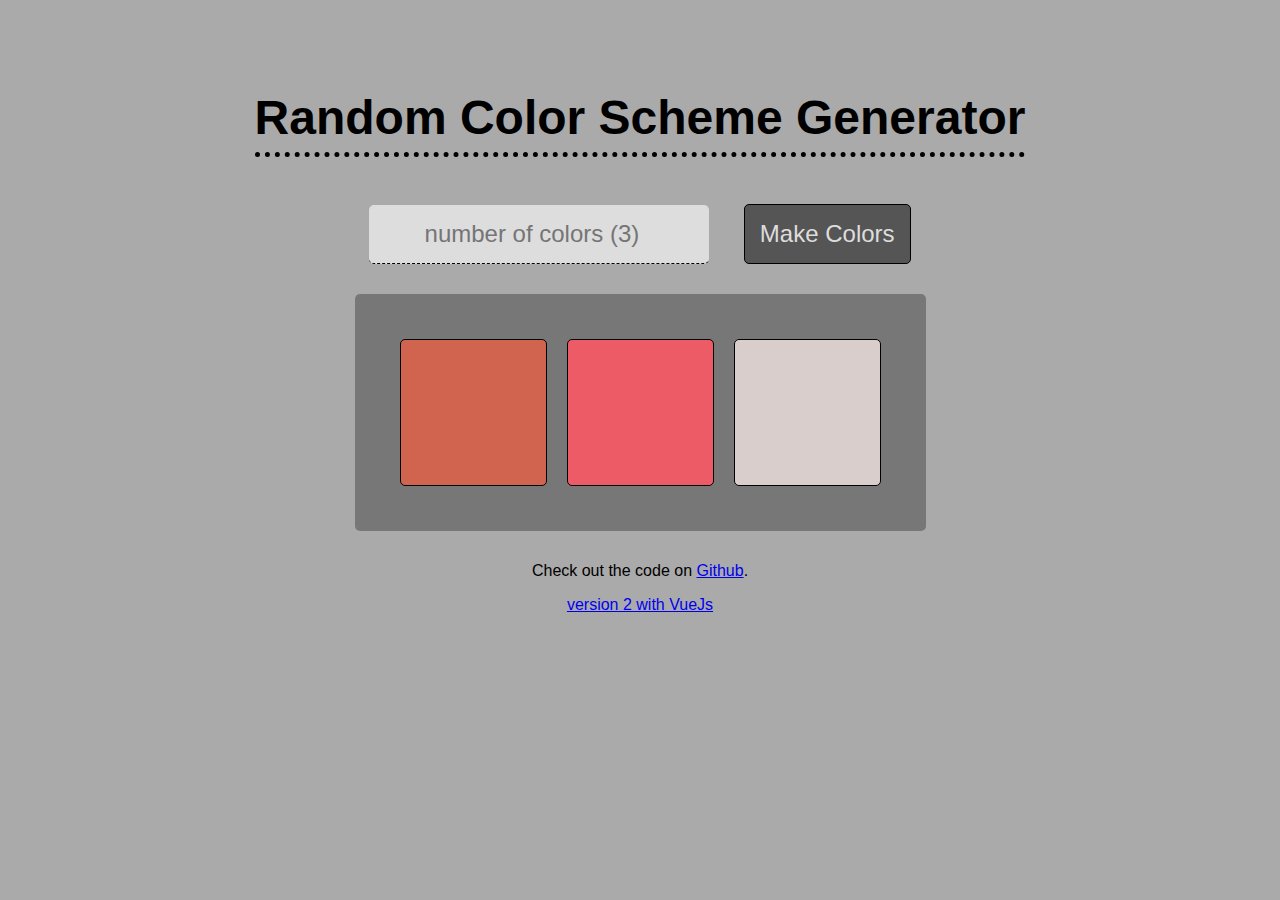
<file: index.html>
<!doctype html>
<html>
  <head>
    <meta charset="utf-8">
    <title>
      colors
    </title>
    <link rel="stylesheet" href="Colors.css">
  </head>
  <body onload="init()">
    <h1>Random Color Scheme Generator</h1>
    <form onsubmit="makeSwatches()" id="myForm">
      <input type="number" placeholder="number of colors (3)" id="numberOfColors">
      <button onClick="makeSwatches()">Make Colors</button>
    </form>
    <div id="colors">
    </div>
    <div>
      <p>Check out the code on <a href="https://github.com/aneylon/color-picker">Github</a>.</p>
    </div>
    <a href="index2.html">version 2 with VueJs</a>
    <script src="Colors.js"></script>
  </body>
</html>
</file>
<file: Colors.css>
* {
  text-align: center;
  font-family: sans-serif;
}

body {
  background: #aaa;
  padding-top: 50px;
}

h1 {
  display: inline-block;
  font-size: 3em;
  padding-bottom: 7px;
  border-bottom: dotted 5px black;
  /*text-decoration: underline;*/
}

form * {
  padding: 15px;
  margin: 15px;
  font-size: 1.5em;
}

input {
  border: none;
  background: #ddd;
  border-bottom: dashed black 1px;
  border-radius: 5px;
}

button {
  background: #555;
  color: #ddd;
  border: solid black 1px;
  border-radius: 5px;
}
button:hover {
  background: #777;
}

#colors {
  background: #777;
  padding: 35px;
  margin: 15px;
  display: inline-block;
  border-radius: 5px;
  max-width: 750px;
}

.colorBlock {
  width: 125px;
  height: 125px;
  display: inline-block;
  margin: 10px;
  padding: 10px;
  border: solid black 1px;
  border-radius: 5px;
  text-align: center;
}

.colorBlock div {
  background: rgba(255,255,255, 0.5);
  color: black;
  border-radius: 5px;
  padding: 5px;
  visibility: hidden;
}

.colorBlock p {
  /*visibility: hidden;*/
  font-weight: bolder;
}

.bigSwatch {
  width: 150px;
  height: 150px;
}
.smallSwatch {
  width: 75px;
  height: 75px;
}
</file>
